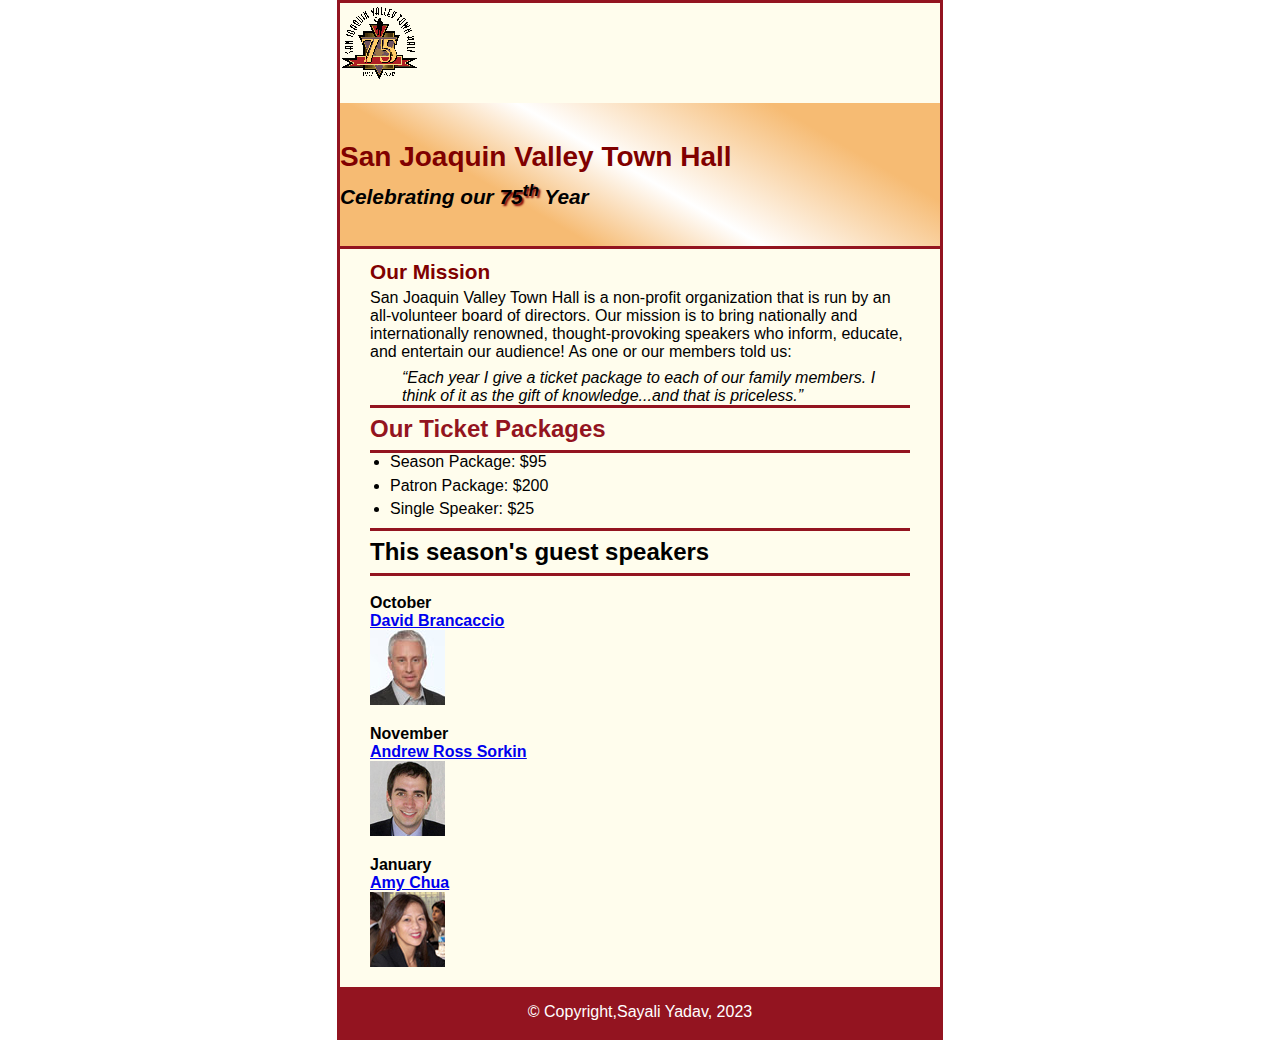
<file: index.html>
<!DOCTYPE html>
<html lang="en">

<head>
    <meta charset="utf-8">
    <title>San Joaquin Valley Town Hall</title>
    <link rel="stylesheet" href="main.css">
    <img src="town_hall_logo.gif" alt="Town Hall logo" height="80">
</head>

<body>
<header>
    <h2>San Joaquin Valley Town Hall</h2>
    <h3>Celebrating our <span class="shadow"><em class="shadow">75<sup>th</sup></em></span> Year</h3>

</header>

<section>
    <h2>Our Mission</h2>
    <p>San Joaquin Valley Town Hall is a non-profit organization that is run by an all-volunteer board of directors. Our mission is to bring nationally and internationally renowned, thought-provoking speakers who inform, educate, and entertain our audience! As one or our members told us:</p>
    <blockquote>&ldquo;Each year I give a ticket package to each of our family members. I think of it as the gift of knowledge...and that is priceless.&rdquo;</blockquote>

    <h1>Our Ticket Packages</h1>
    <ul>
        <li>Season Package: $95</li>
        <li>Patron Package: $200</li>
        <li>Single Speaker: $25</li>
    </ul>
</section>

<section>
    <h1 class="special"> <b>This season's guest speakers</b> </h1>  <br>
    <b> <h4>October</h4> </b>
    <b><u><a href="brancaccio.html">David Brancaccio</a></u> </b> <br>
    <img src=" brancaccio75.jpg" alt = "David Brancaccio"><br>

    <b> <h4>November</h4></b>
    <b><u><a href="sorkin.html">Andrew Ross Sorkin</a></u></b><br>
    <img src="sorkin75.jpg" alt = "Andrew Ross Sorkin"><br>

    <b> <h4>January</h4></b>
    <b><u><a href="chua.html">Amy Chua</a></u></b><br>
    <img src="chua75.jpg" alt = "Amy Chua" >
</section>

<footer>
    <p>&copy; Copyright,Sayali Yadav, 2023</p>
</footer>
</body>
</html>
</file>
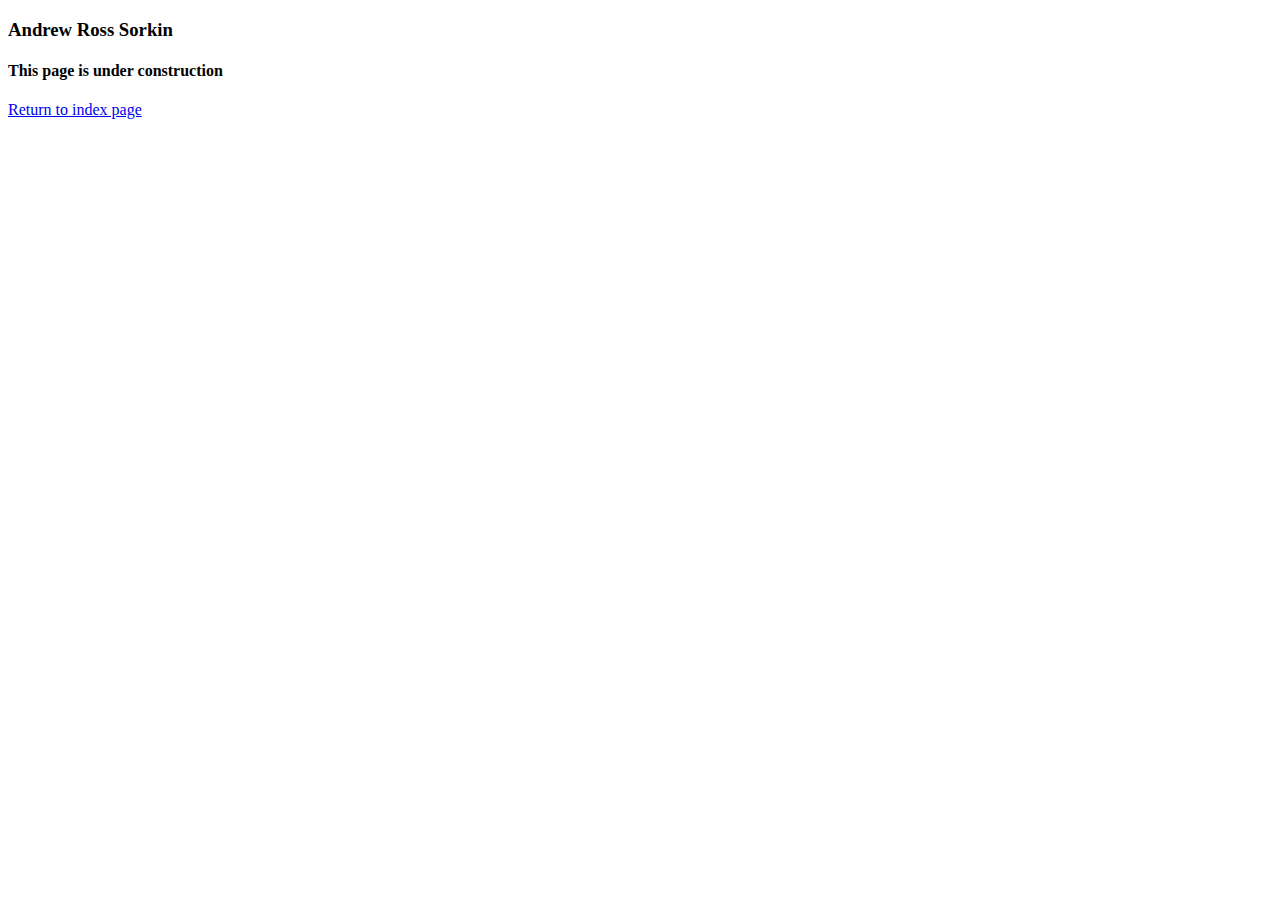
<file: sorkin.html>
<!DOCTYPE html>
<html lang="en">
<head>
  <meta charset="UTF-8">
  <title>Andrew Ross Sorkin</title>
</head>
<body>
<p><h3>Andrew Ross Sorkin</h3></p>
<p><h4>This page is under construction</h4></p>
<p><h2></h2><a href="index.html" > Return to index page</a></h2></p>
</body>
</html>
</file>
<file: main.css>
/* the styles for the elements */
* {
    margin: 0;
    padding: 0;

}
html {
    background-color: white;
}
body {
    font-family: Arial, Helvetica, sans-serif;
    font-size: 100%;
    width: 600px;
    margin: 0 auto;
    border: 3px solid #931420;
    background-color: #fffded;
}
body h1{
    color:#931420;

}
a:focus, a:hover {
    font-style: italic;
}
/* the styles for the header */
header {
    padding-top: 1.5em;
    padding-bottom: 2em;
    border-bottom: 3px solid #931420;
    background-image: linear-gradient(30deg, #f6bb73 0%, #f6bb73 30%, white 50%, #f6bb73 80%, #f6bb73 100%);

}
header h2 {
    font-size: 175%;
    color: #800000;

}
header h3 {
    font-size: 130%;
    font-style: italic;

}
header img {
    float: left;
    padding: 0 30px;

}
.shadow {
    text-shadow: 2px 2px 2px #800000;
}

/* the styles for the main content */
section {
    clear: left;
    padding-right:30px;
    padding-left:  30px;
}
section .special{
    color:black;
}
 h1 {
     font-size: 150%;
     padding: .3em 0;
     border-top: 3px solid #931420;
     border-bottom: 3px solid #931420;
     color: black;
 }
     h2 {
    color: #800000;
    font-size: 130%;
    padding: .5em 0 .25em 0;
}
 h3 {
    font-size: 105%;
    padding-bottom: .25em;
}
 img {
    padding-bottom: 1em;
}
 p {
    padding-bottom: .5em;
}
 blockquote {
    padding: 0 2em;
    font-style: italic;
}
 ul {
    padding: 0 0 .25em 1.25em;
}
 li {
    padding-bottom: .35em;
}


/* the styles for the article */
 article h1{
    padding: .5em 0;
    border-top: 2px solid #800000;
    border-bottom: 2px solid #800000;
}
 article h2 {
    padding-top: 0;
}
article h3 {
    font-size: 105%;
    padding-bottom: .25em;
}


/* the styles for the footer */
footer {
    background-color: #931420;
}
footer p {
    text-align: center;
    color: white;
    padding: 1em 0;
}
</file>
